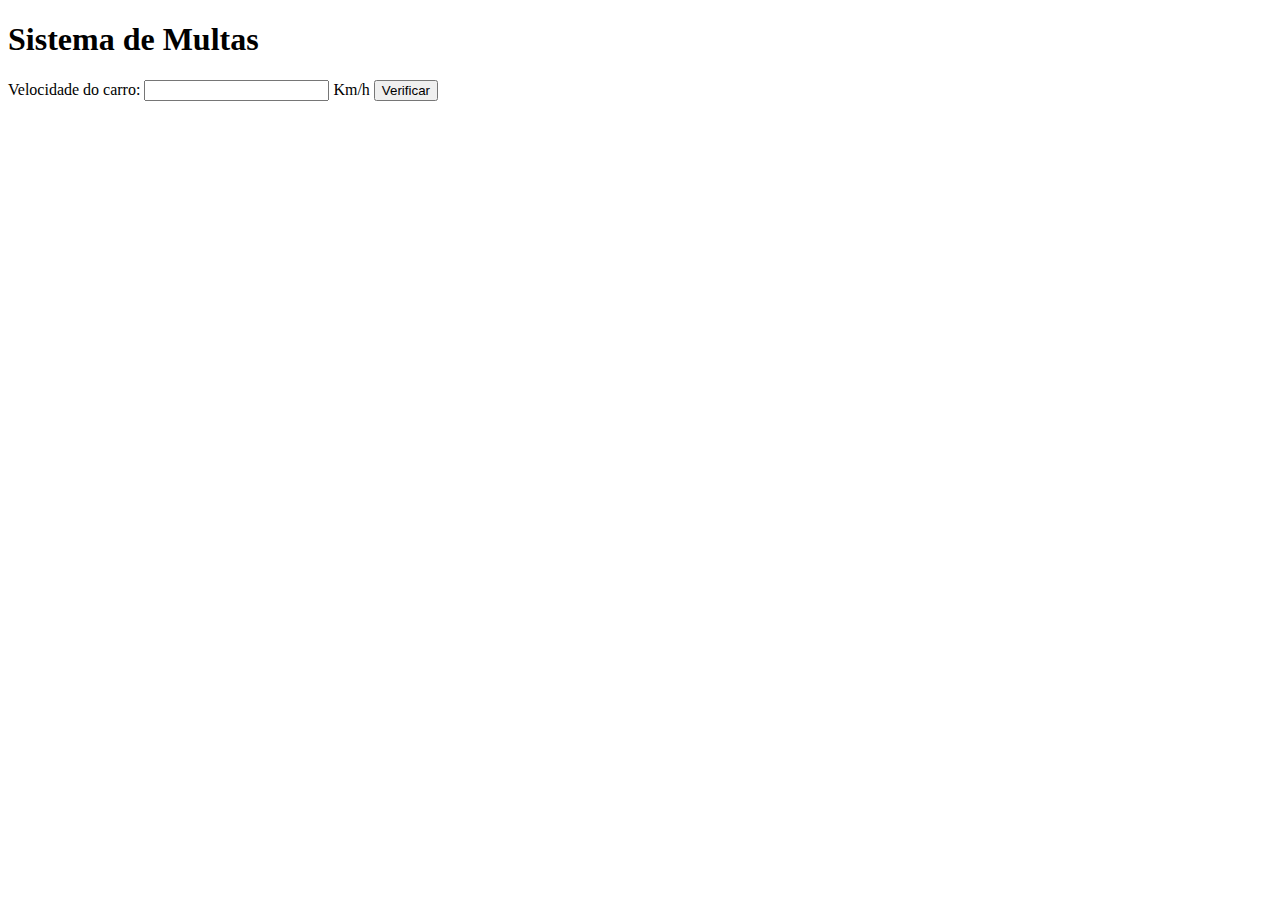
<file: Ganabara/Aula_10/index.html>
<!DOCTYPE html>
<html lang="en">
  <head>
    <meta charset="UTF-8" />
    <meta name="viewport" content="width=device-width, initial-scale=1.0" />
    <title>DETRAN</title>
  </head>
  <body>
    <h1>Sistema de Multas</h1>
    Velocidade do carro: <input type="number" name="txtvel" id="txtvel" /> Km/h
    <input type="button" value="Verificar" onclick="calcular()" />
    <div id="res"></div>
    <script>
      function calcular() {
        var txtv = window.document.querySelector("input#txtvel");
        var res = window.document.querySelector("div#res");
        var vel = Number(txtv.value);
        res.innerHTML = `<p>Sua velocidade atual é de <strong>${vel} Km/h</strong></p>`;
        if (vel > 60) {
          res.innerHTML += `<p>Você está <strong>MULTADO</strong> por excesso de velocidade!</p>`;
        }
        res.innerHTML += `<p>Dirija sempre com cinto de segurança!</p>`;
      }
    </script>
  </body>
</html>
</file>
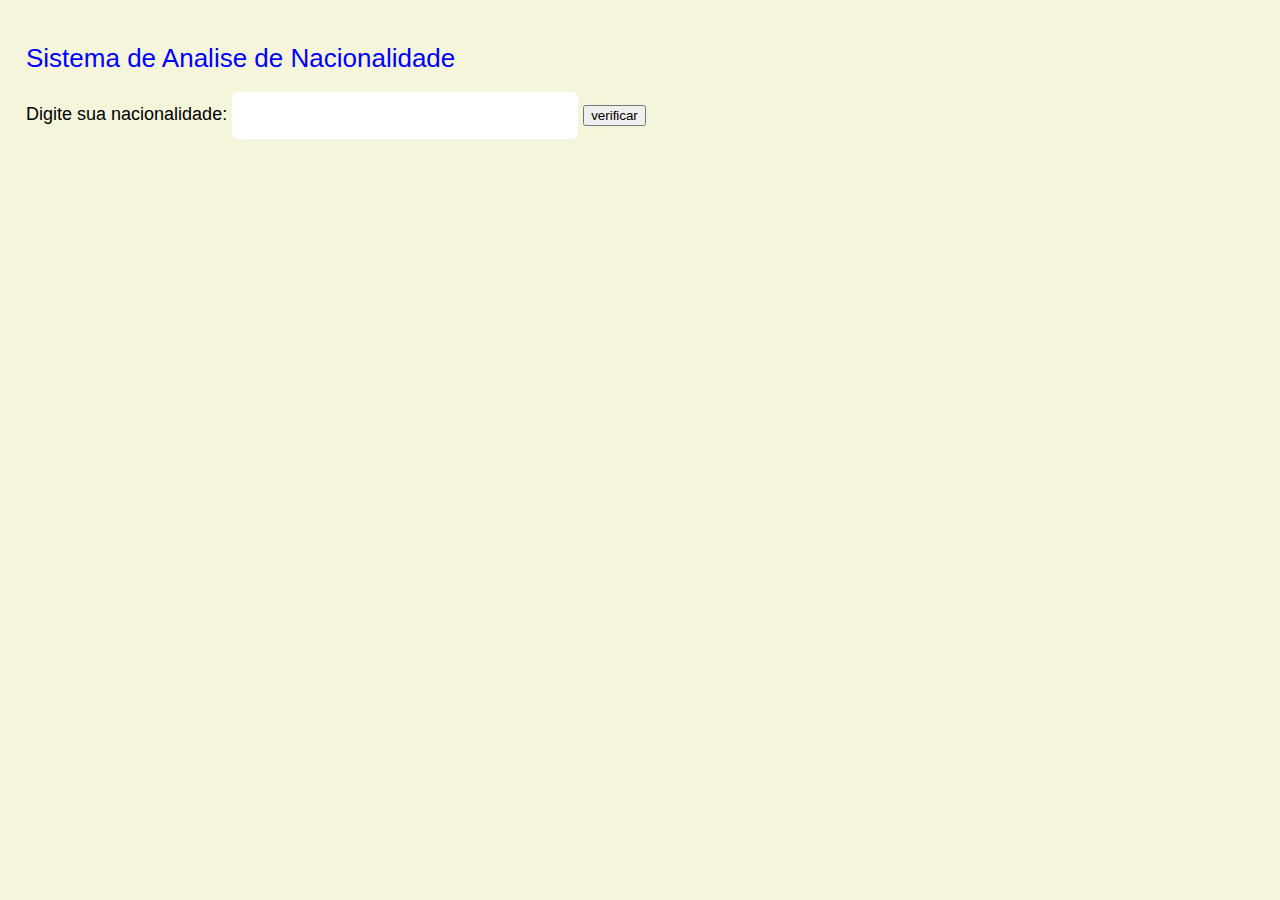
<file: Ganabara/Aula_11/index.html>
<!DOCTYPE html>
<html lang="en">
  <head>
    <meta charset="UTF-8" />
    <meta name="viewport" content="width=device-width, initial-scale=1.0" />
    <title>Nacionalidade</title>
    <style>
      body {
        font: Normal 18px Arial;
        background-color: beige;
        padding: 2vh;
        color: black;
      }
      h1 {
        font: Normal 26px Arial;
        color: blue;
      }
      input#txtv {
        border: 0;
        border-radius: 6px;
        width: 38vh;
        height: 5vh;
      }
    </style>
  </head>
  <body>
    <h1>Sistema de Analise de Nacionalidade</h1>
    Digite sua nacionalidade: <input type="text" name="txtv" id="txtv" />
    <input type="button" value="verificar" onclick="pesquisar()" />
    <div id="res"></div>

    <script>
      function verificar() {
        var txtv = window.document.querySelector("input#txtv");
        var res = window.document.querySelector("div#res");
        var nacionalidade = Text(txtv.value);

        if (nacionalidade === "Brasileira") {
          res.innerHTML = `<p>Sua nacionalidade é <strong>${nacionalidade} Km/h</strong></p>`;
        } 
          res.innerHTML += `Sua Nacionalidade é estrangeira!</p>`;
      }
    </script>
  </body>
</html>
</file>
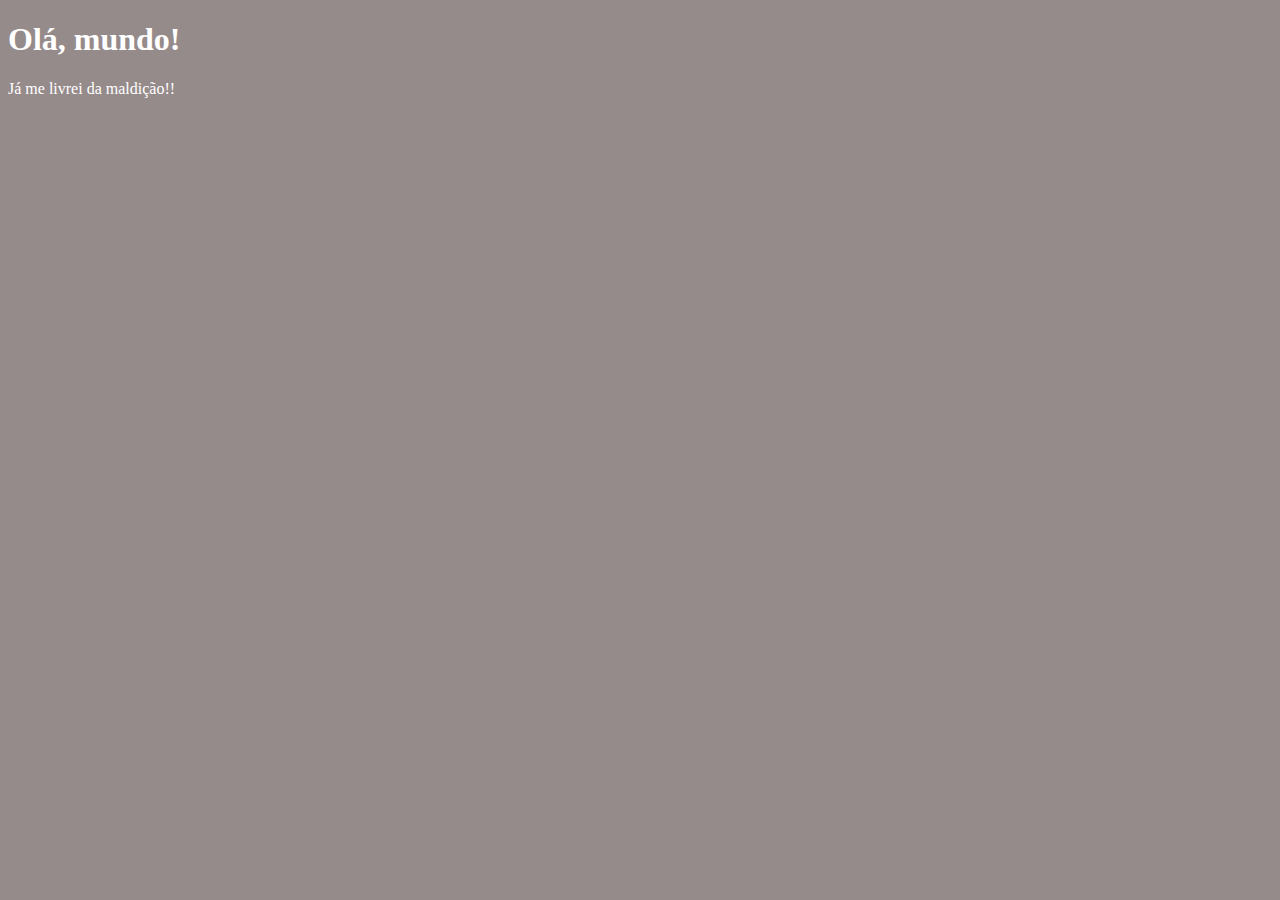
<file: Ganabara/Aula_01/aula_01.html>
<!DOCTYPE html>
<html lang="en">
  <head>
    <meta charset="UTF-8" />
    <meta name="viewport" content="width=device-width, initial-scale=1.0" />
    <title>Document</title>
    <style>
      body {
        background-color: rgb(150, 139, 139);
        color: white; /*comentário em CSS*/
        font-size: 16px;
      }
    </style>
  </head>
  <body>
    <h1>Olá, mundo!</h1>
    <p>Já me livrei da maldição!!</p>
    <!--Comentário em html-->

    <script>
      var nome = window.prompt("Qual é seu nome?");
      window.alert("É um grande prazer em te conhecer," + nome + "!"); //concatenação
    </script>
  </body>
</html>
</file>
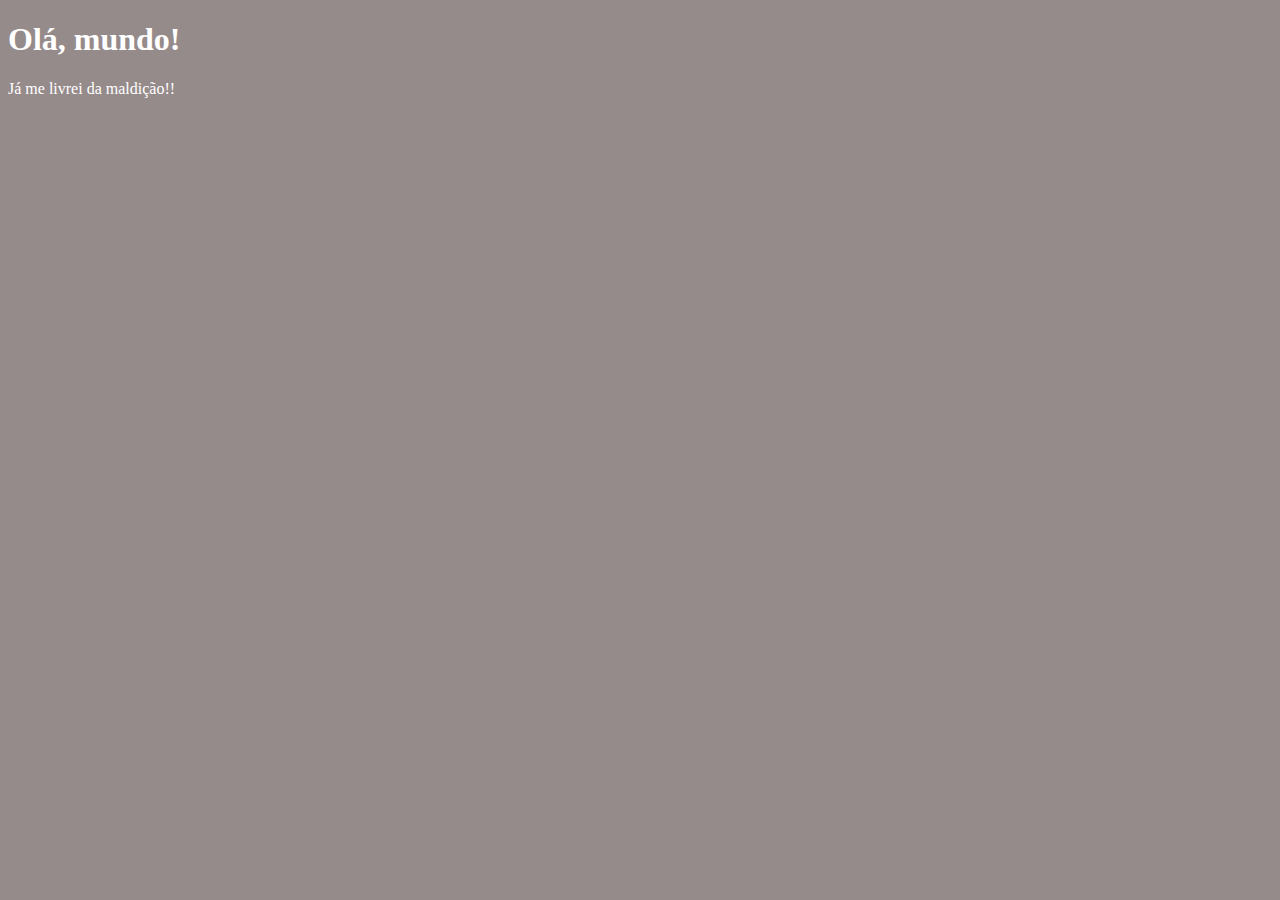
<file: Ganabara/Aula_01/aula_02.html>
<!DOCTYPE html>
<html lang="en">
  <head>
    <meta charset="UTF-8" />
    <meta name="viewport" content="width=device-width, initial-scale=1.0" />
    <title>Document</title>
    <style>
      body {
        background-color: rgb(150, 139, 139);
        color: white; /*comentário em CSS*/
        font-size: 16px;
      }
    </style>
  </head>
  <body>
    <h1>Olá, mundo!</h1>
    <p>Já me livrei da maldição!!</p>
    <!--Comentário em html-->

    <script>
      var n1 = Number.parseFloat(window.prompt("Digite um número: ")); //string Number.parseInt(n) converter string p/ number - numero inteiro ou Number.Float numero real ou Number(n) real e inteiro
      var n2 = Number.parseFloat(window.prompt("Digite outro número: ")); //string 
      var s = n1 + n2;
      window.alert("A soma de n1 + n2 é " + s);
    </script>
  </body>
</html>
</file>
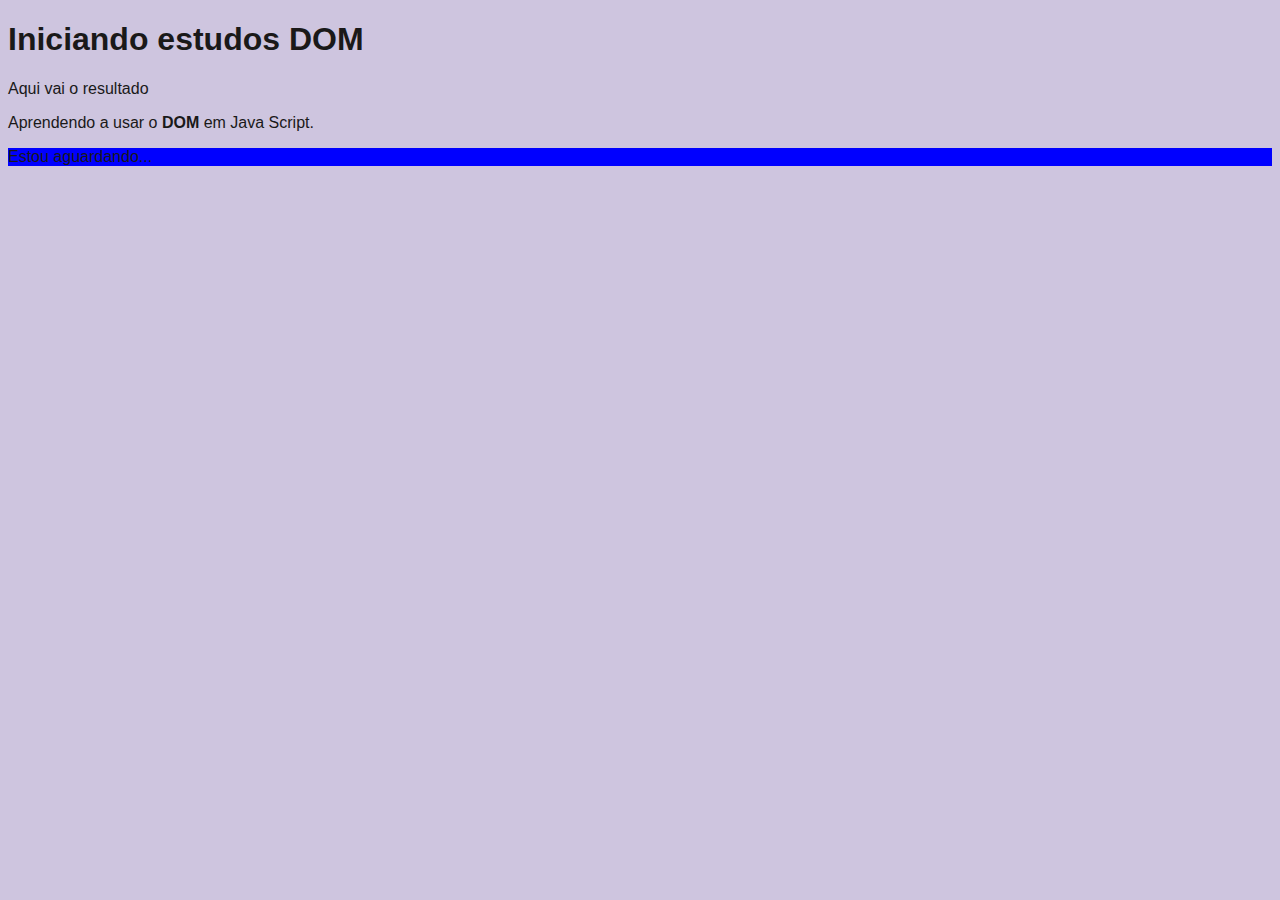
<file: Ganabara/Aula_01/aula_04.html>
<!DOCTYPE html>
<html lang="en">
  <head>
    <meta charset="UTF-8" />
    <meta name="viewport" content="width=device-width, initial-scale=1.0" />
    <title>Primeiros passos com DOM</title>
    <style>
      body {
        background-color: rgb(206, 197, 223);
        color: rgb(26, 25, 25);
        font-size: 16px;
        font-family: Arial, Helvetica, sans-serif;
      }
    </style>
  </head>
  <body>
    <h1>Iniciando estudos DOM</h1>
    <p>Aqui vai o resultado</p>
    <p>Aprendendo a usar o <strong>DOM</strong> em Java Script.</p>
    <div id="msg">Clique em mim</div>
    <script>
      var corpo = window.document.body;
      var p1 = window.document.getElementsByTagName("p")[0];
      var d = window.document.getElementById("msg");
      d.style.background = "blue";
      d.innerText = "Estou aguardando...";
    </script>
  </body>
</html>
</file>
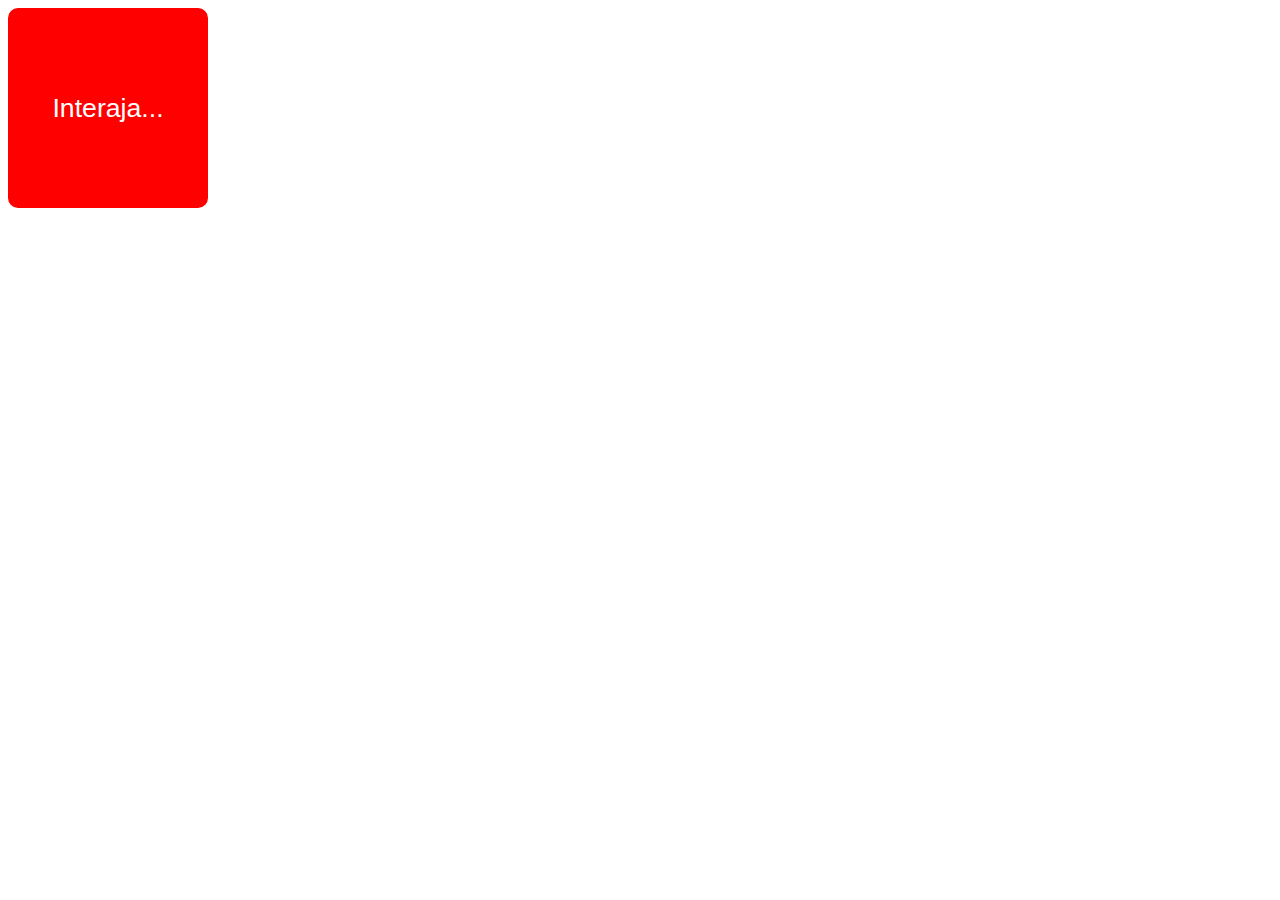
<file: Ganabara/Aula_01/aula_05.html>
<!DOCTYPE html>
<html lang="en">
  <head>
    <meta charset="UTF-8" />
    <meta name="viewport" content="width=device-width, initial-scale=1.0" />
    <title>Enventos DOM</title>
    <style>
      div#area {
        font: normal 20pt arial;
        background-color: red;
        color: white;
        width: 200px;
        height: 200px;
        line-height: 200px;
        border-radius: 10px;
        text-align: center;
      }
    </style>
  </head>
  <body>
    <div
      id="area"
      onclick="clicar()"
      onmouseenter="entrar()"
      onmouseout="sair()"
    >
      Interaja...
    </div>

    <script>
      var a = window.document.getElementById("area");
      function clicar() {
        var a = window.document.getElementById("area");
        a.innerText = "Clicou!";
        a.style.background = "red";
      }
      function entrar() {
        a.innerText = "Entrou!";
      }
      function sair() {
        a.innerText = "Saiu!";
        a.style.background = "green";
      }
    </script>
  </body>
</html>
</file>
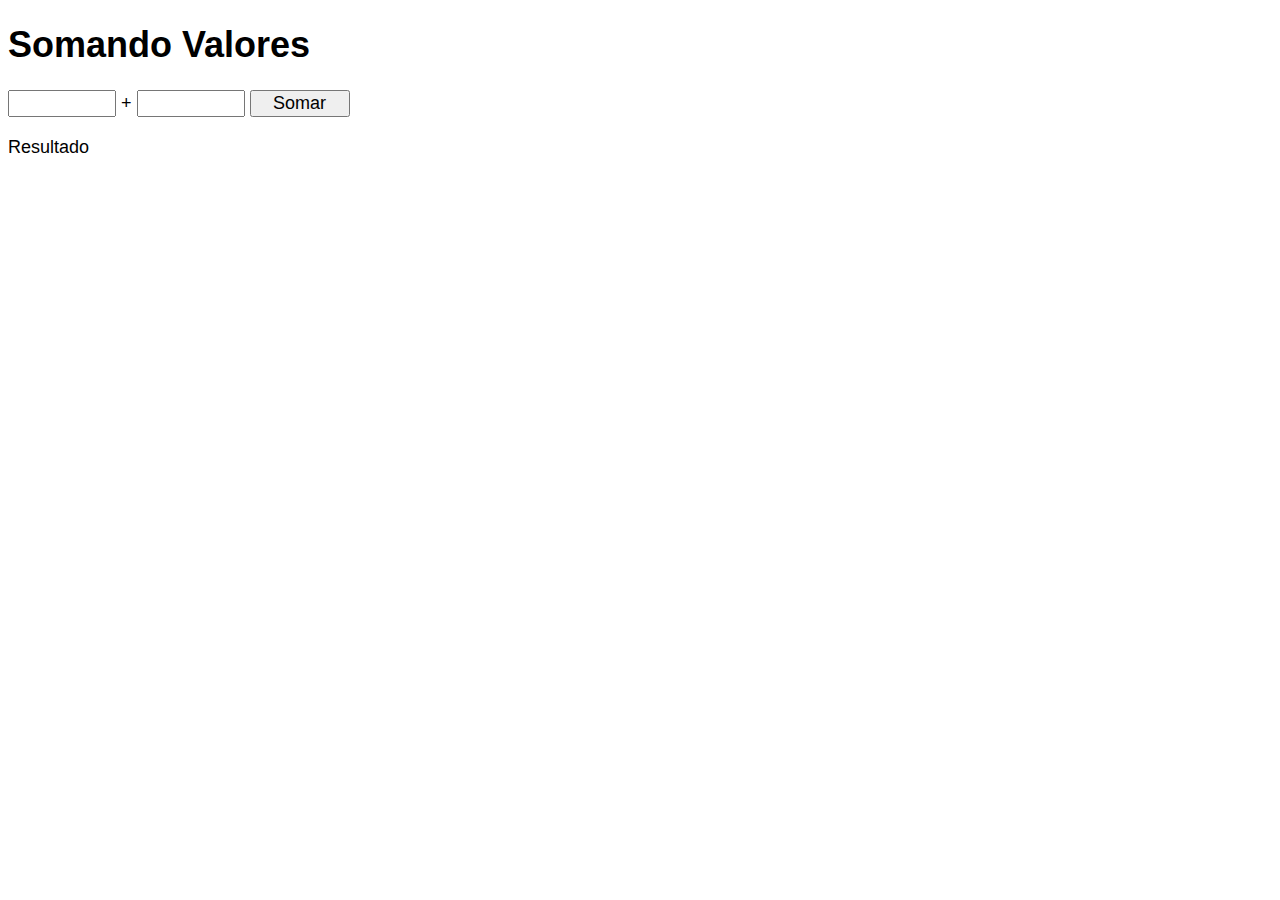
<file: Ganabara/Aula_01/aula_06.html>
<!DOCTYPE html>
<html lang="en">
  <head>
    <meta charset="UTF-8" />
    <meta name="viewport" content="width=device-width, initial-scale=1.0" />
    <title>Somando números</title>
    <style>
      body {
        font: normal 18px Arial;
      }
      input {
        font: normal 18px Arial;
        width: 100px;
      }
      div#res {
        margin-top: 20px;
      }
    </style>
  </head>
  <body>
    <h1>Somando Valores</h1>
    <input type="number" name="txtn1" id="txtn1" /> +
    <input type="number" name="txtn2" id="txtn2" />
    <input type="button" value="Somar" onclick="somar()" />
    <div id="res">Resultado</div>

    <script>
      function somar() {
        var tn1 = window.document.getElementById("txtn1");
        var tn2 = window.document.querySelector("input#txtn2");
        var res = window.document.getElementById("res");
        var n1 = Number(tn1.value);
        var n2 = Number(tn2.value);
        var s = n1 + n2;
        res.innerHTML = `A soma entre ${n1} e ${n2} é igual a <strong>${s}</strong>`;
      }
    </script>
  </body>
</html>
</file>
